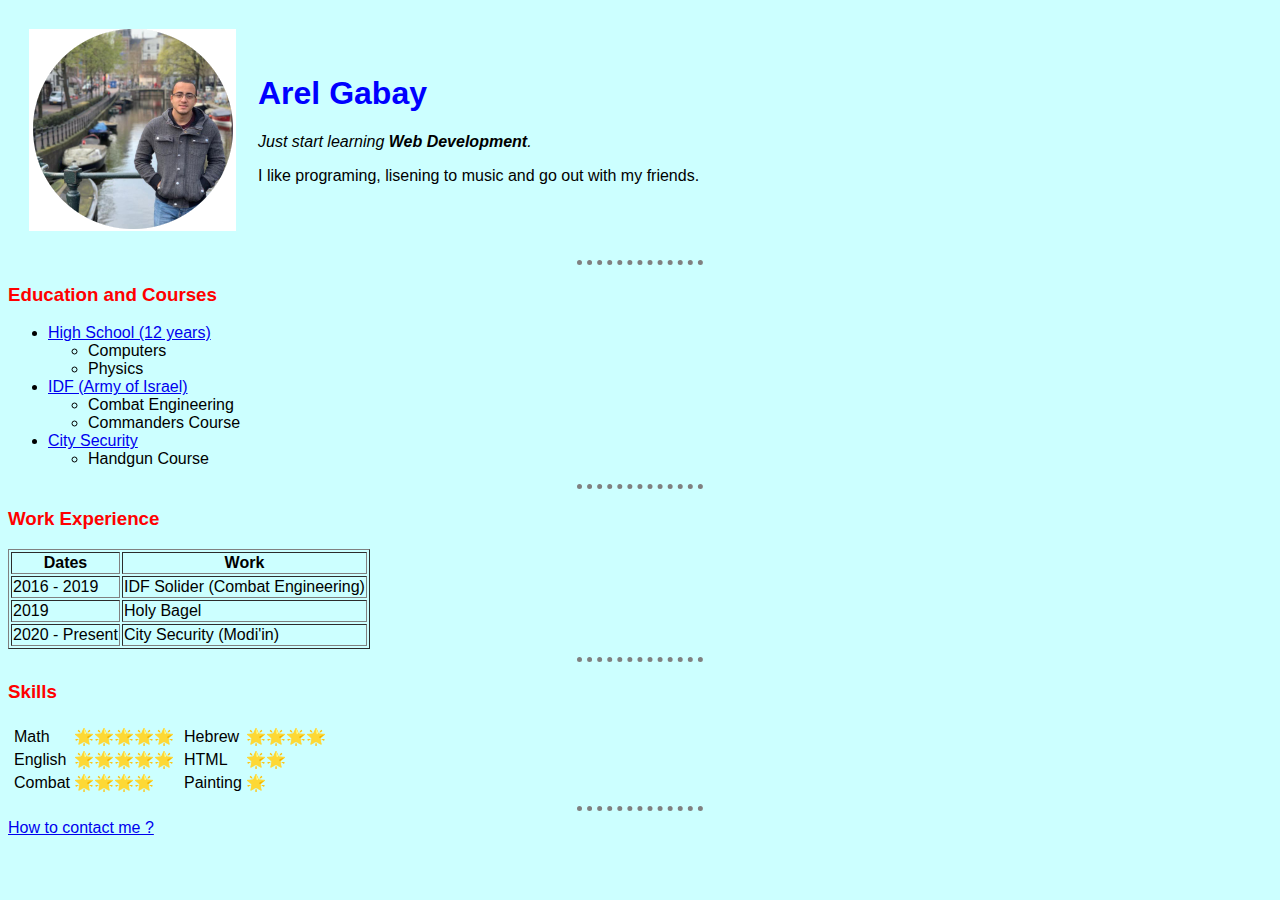
<file: index.html>
<!DOCKTYPE html>
  <html>

  <head>
    <meta charset="utf-8">
    <title>Arel's Personal Site</title>
    <link rel="stylesheet" href="styles.css">

  </head>

  <body>
    <table cellspacing="20">
      <tr>
        <td><img src="Arel's Profile.png" alt="Arel profile picture"></td>
        <td>
          <h1>Arel Gabay</h1>
          <p><em>Just start learning <strong>Web Development</strong>.</em></p>
          <p>I like programing, lisening to music and go out with my friends.</p>
        </td>
      </tr>
    </table>
    <hr>
    <h3>Education and Courses</h3>
    <ul>
      <li><a href="https://www.yhd.org.il/">High School (12 years)</a></li>
      <ul>
        <li>Computers</li>
        <li>Physics</li>
      </ul>
      <li><a href="https://www.idf.il/">IDF (Army of Israel)</a></li>
      <ul>
        <li>Combat Engineering</li>
        <li>Commanders Course</li>
      </ul>
      <li><a href="https://www.modiin.muni.il/ModiinWebSite/MainPage.aspx">City Security</a></li>
      <ul>
        <li>Handgun Course</li>
      </ul>
    </ul>
    <hr>
    <h3>Work Experience</h3>
    <table border="1">
      <thead>
        <tr>
          <th>Dates</th>
          <th>Work</th>
        </tr>
      </thead>
      <tbody>
        <tr>
          <td>2016 - 2019</td>
          <td>IDF Solider (Combat Engineering)</td>
        </tr>
        <tr>
          <td>2019</td>
          <td>Holy Bagel</td>
        </tr>
        <tr>
          <td>2020 - Present</td>
          <td>City Security (Modi'in)</td>
        </tr>
      </tbody>
    </table>
    <hr>
    <h3>Skills</h3>
    <table>
      <tr>
        <td>
          <table>
            <tr>
              <td>Math</td>
              <td>🌟🌟🌟🌟🌟</td>
            </tr>
            <tr>
              <td>English</td>
              <td>🌟🌟🌟🌟🌟</td>
            </tr>
            <tr>
              <td>Combat</td>
              <td>🌟🌟🌟🌟</td>
            </tr>
          </table>
        </td>
        <td>
          <table>
            <tr>
              <td>Hebrew</td>
              <td>🌟🌟🌟🌟</td>
            </tr>
            <tr>
              <td>HTML</td>
              <td>🌟🌟</td>
            </tr>
            <tr>
              <td>Painting</td>
              <td>🌟</td>
            </tr>
          </table>
        </td>
      </tr>
    </table>
    <hr>
    <a href="ContactDetails.html">How to contact me ?</a>
  </body>

  </html>
</file>
<file: styles.css>
body {
  background-color: #ccffff;
  font-family: "Comic Sans MS", cursive, sans-serif
}

hr {
  border-style: none;
  border-top: dotted;
  border-color: grey;
  border-width: 5px;
  width: 10%;
}
h1 {
 color:blue
}
h3 {
 color:red
}
</file>
